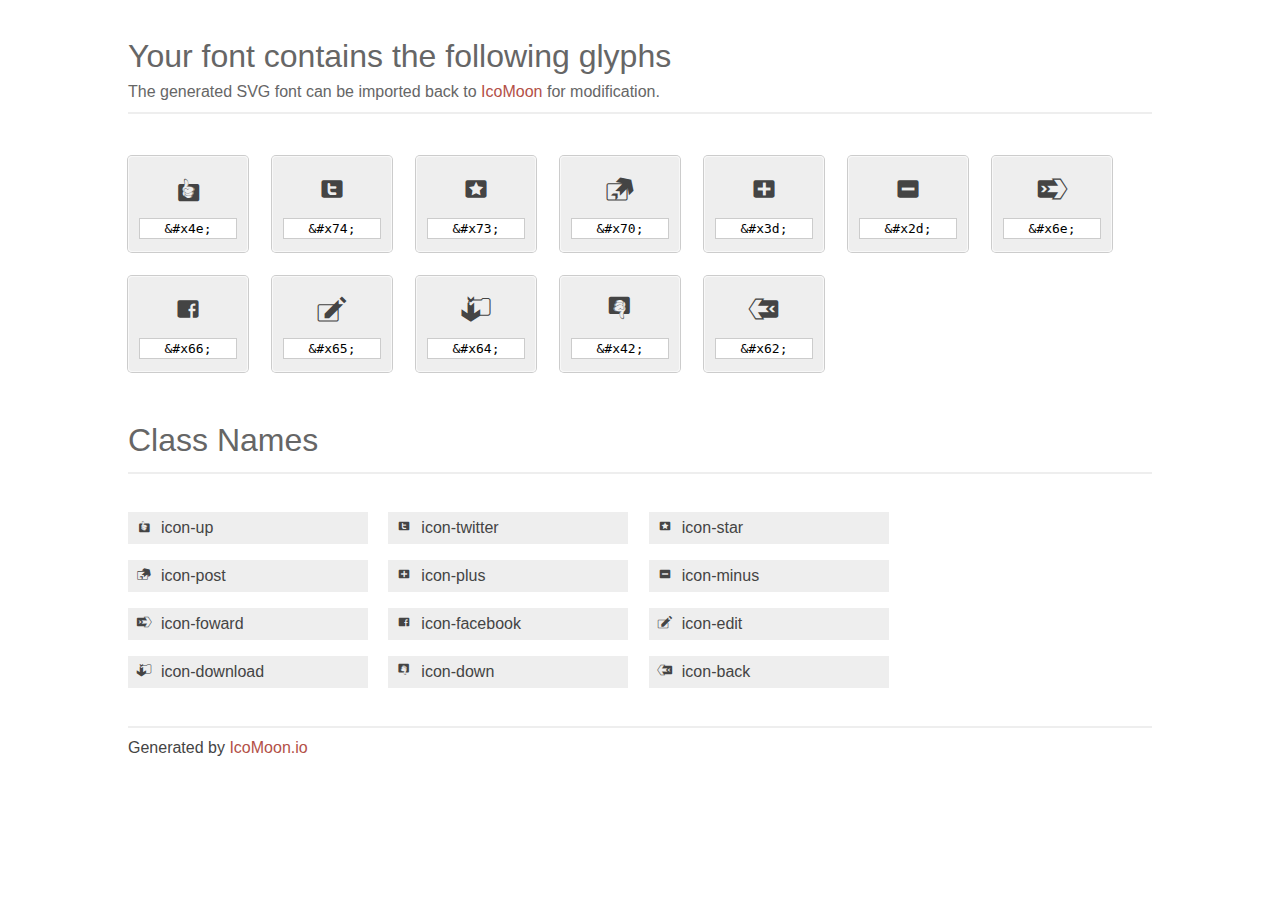
<file: index.html>
<!doctype html>
<html>
<head>
<title>Your Font/Glyphs</title>
<link rel="stylesheet" href="style.css" />
<!--[if lte IE 7]><script src="lte-ie7.js"></script><![endif]-->
<style>
	section, header, footer {display: block;}
	body {
		font-family: sans-serif;
		color: #444;
		line-height: 1.5;
		font-size: 1em;
	}
	* {
		-moz-box-sizing: border-box;
		-webkit-box-sizing: border-box;
		box-sizing: border-box;
		margin: 0;
		padding: 0;
	}
	.glyph {
		font-size: 16px;
		float: left;
		text-align: center;
		background: #eee;
		padding: .75em;
		margin: .75em 1.5em .75em 0;
		width: 7.5em;
		border-radius: .25em;
		box-shadow: inset 0 0 0 1px #f8f8f8, 0 0 0 1px #CCC;
	}
	.glyph input {
		font-family: consolas, monospace;
		font-size: 13px;
		width: 100%;
		text-align: center;
		border: 0;
		box-shadow: 0 0 0 1px #ccc;
		padding: .125em;
	}
	.w-main {
		width: 80%;
	}
	.centered {
		margin-left: auto;
		margin-right: auto;
	}
	.fs1 {
		font-size: 2em;
	}
	header {
		margin: 2em 0;
		padding-bottom: .5em;
		color: #666;
		box-shadow: 0 2px #eee;
	}
	header h1 {
		font-size: 2em;
		font-weight: normal;
	}
	.clearfix:before, .clearfix:after { content: ""; display: table; }
	.clearfix:after, .clear { clear: both; }
	footer {
		margin-top: 2em;
		padding: .5em 0;
		box-shadow: 0 -2px #eee;
	}
	a, a:visited {
		color: #B35047;
		text-decoration: none;
	}
	a:hover, a:focus {color: #000;}
	.box1 {
		font-size: 16px;
		display: inline-block;
		width: 15em;
		padding: .25em .5em;
		background: #eee;
		margin: .5em 1em .5em 0;
	}
</style>
</head>
<body>
	<div class="w-main centered">
	<section class="mtm clearfix" id="glyphs">
	<header>
		<h1>Your font contains the following glyphs</h1>
		<p>The generated SVG font can be imported back to <a href="http://icomoon.io/app">IcoMoon</a> for modification.</p>
	</header>
	<div class="glyph">
		<div class="fs1" aria-hidden="true" data-icon="&#x4e;"></div>
		<input type="text" readonly="readonly" value="&amp;#x4e;" />
	</div>
	<div class="glyph">
		<div class="fs1" aria-hidden="true" data-icon="&#x74;"></div>
		<input type="text" readonly="readonly" value="&amp;#x74;" />
	</div>
	<div class="glyph">
		<div class="fs1" aria-hidden="true" data-icon="&#x73;"></div>
		<input type="text" readonly="readonly" value="&amp;#x73;" />
	</div>
	<div class="glyph">
		<div class="fs1" aria-hidden="true" data-icon="&#x70;"></div>
		<input type="text" readonly="readonly" value="&amp;#x70;" />
	</div>
	<div class="glyph">
		<div class="fs1" aria-hidden="true" data-icon="&#x3d;"></div>
		<input type="text" readonly="readonly" value="&amp;#x3d;" />
	</div>
	<div class="glyph">
		<div class="fs1" aria-hidden="true" data-icon="&#x2d;"></div>
		<input type="text" readonly="readonly" value="&amp;#x2d;" />
	</div>
	<div class="glyph">
		<div class="fs1" aria-hidden="true" data-icon="&#x6e;"></div>
		<input type="text" readonly="readonly" value="&amp;#x6e;" />
	</div>
	<div class="glyph">
		<div class="fs1" aria-hidden="true" data-icon="&#x66;"></div>
		<input type="text" readonly="readonly" value="&amp;#x66;" />
	</div>
	<div class="glyph">
		<div class="fs1" aria-hidden="true" data-icon="&#x65;"></div>
		<input type="text" readonly="readonly" value="&amp;#x65;" />
	</div>
	<div class="glyph">
		<div class="fs1" aria-hidden="true" data-icon="&#x64;"></div>
		<input type="text" readonly="readonly" value="&amp;#x64;" />
	</div>
	<div class="glyph">
		<div class="fs1" aria-hidden="true" data-icon="&#x42;"></div>
		<input type="text" readonly="readonly" value="&amp;#x42;" />
	</div>
	<div class="glyph">
		<div class="fs1" aria-hidden="true" data-icon="&#x62;"></div>
		<input type="text" readonly="readonly" value="&amp;#x62;" />
	</div>
	</section>
	<div class="clear"></div>
	<section class="mtm clearfix" id="glyphs">
	<header>
		<h1>Class Names</h1>
	</header>
	<span class="box1">
		<span aria-hidden="true" class="icon-up"></span>
		&nbsp;icon-up
	</span>
	<span class="box1">
		<span aria-hidden="true" class="icon-twitter"></span>
		&nbsp;icon-twitter
	</span>
	<span class="box1">
		<span aria-hidden="true" class="icon-star"></span>
		&nbsp;icon-star
	</span>
	<span class="box1">
		<span aria-hidden="true" class="icon-post"></span>
		&nbsp;icon-post
	</span>
	<span class="box1">
		<span aria-hidden="true" class="icon-plus"></span>
		&nbsp;icon-plus
	</span>
	<span class="box1">
		<span aria-hidden="true" class="icon-minus"></span>
		&nbsp;icon-minus
	</span>
	<span class="box1">
		<span aria-hidden="true" class="icon-foward"></span>
		&nbsp;icon-foward
	</span>
	<span class="box1">
		<span aria-hidden="true" class="icon-facebook"></span>
		&nbsp;icon-facebook
	</span>
	<span class="box1">
		<span aria-hidden="true" class="icon-edit"></span>
		&nbsp;icon-edit
	</span>
	<span class="box1">
		<span aria-hidden="true" class="icon-download"></span>
		&nbsp;icon-download
	</span>
	<span class="box1">
		<span aria-hidden="true" class="icon-down"></span>
		&nbsp;icon-down
	</span>
	<span class="box1">
		<span aria-hidden="true" class="icon-back"></span>
		&nbsp;icon-back
	</span>
	</section>
	<footer>
		<p>Generated by <a href="http://icomoon.io">IcoMoon.io</a></p>
	</footer>
	</div>
	<script>
	document.getElementById("glyphs").addEventListener("click", function(e) {
		var target = e.target;
		if (target.tagName === "INPUT") {
			target.select();
		}
	});
	</script>
</body>
</html>
</file>
<file: style.css>
@font-face {
	font-family: 'JS_icons';
	src:url('fonts/JS_icons.eot');
	src:url('fonts/JS_icons.eot?#iefix') format('embedded-opentype'),
		url('fonts/JS_icons.woff') format('woff'),
		url('fonts/JS_icons.ttf') format('truetype'),
		url('fonts/JS_icons.svg#JS_icons') format('svg');
	font-weight: normal;
	font-style: normal;
}

/* Use the following CSS code if you want to use data attributes for inserting your icons */
[data-icon]:before {
	font-family: 'JS_icons';
	content: attr(data-icon);
	speak: none;
	font-weight: normal;
	font-variant: normal;
	text-transform: none;
	line-height: 1;
	-webkit-font-smoothing: antialiased;
}

/* Use the following CSS code if you want to have a class per icon */
/*
Instead of a list of all class selectors,
you can use the generic selector below, but it's slower:
[class*="icon-"] {
*/
.icon-up, .icon-twitter, .icon-star, .icon-post, .icon-plus, .icon-minus, .icon-foward, .icon-facebook, .icon-edit, .icon-download, .icon-down, .icon-back {
	font-family: 'JS_icons';
	speak: none;
	font-style: normal;
	font-weight: normal;
	font-variant: normal;
	text-transform: none;
	line-height: 1;
	-webkit-font-smoothing: antialiased;
}
.icon-up:before {
	content: "\4e";
}
.icon-twitter:before {
	content: "\74";
}
.icon-star:before {
	content: "\73";
}
.icon-post:before {
	content: "\70";
}
.icon-plus:before {
	content: "\3d";
}
.icon-minus:before {
	content: "\2d";
}
.icon-foward:before {
	content: "\6e";
}
.icon-facebook:before {
	content: "\66";
}
.icon-edit:before {
	content: "\65";
}
.icon-download:before {
	content: "\64";
}
.icon-down:before {
	content: "\42";
}
.icon-back:before {
	content: "\62";
}
</file>
